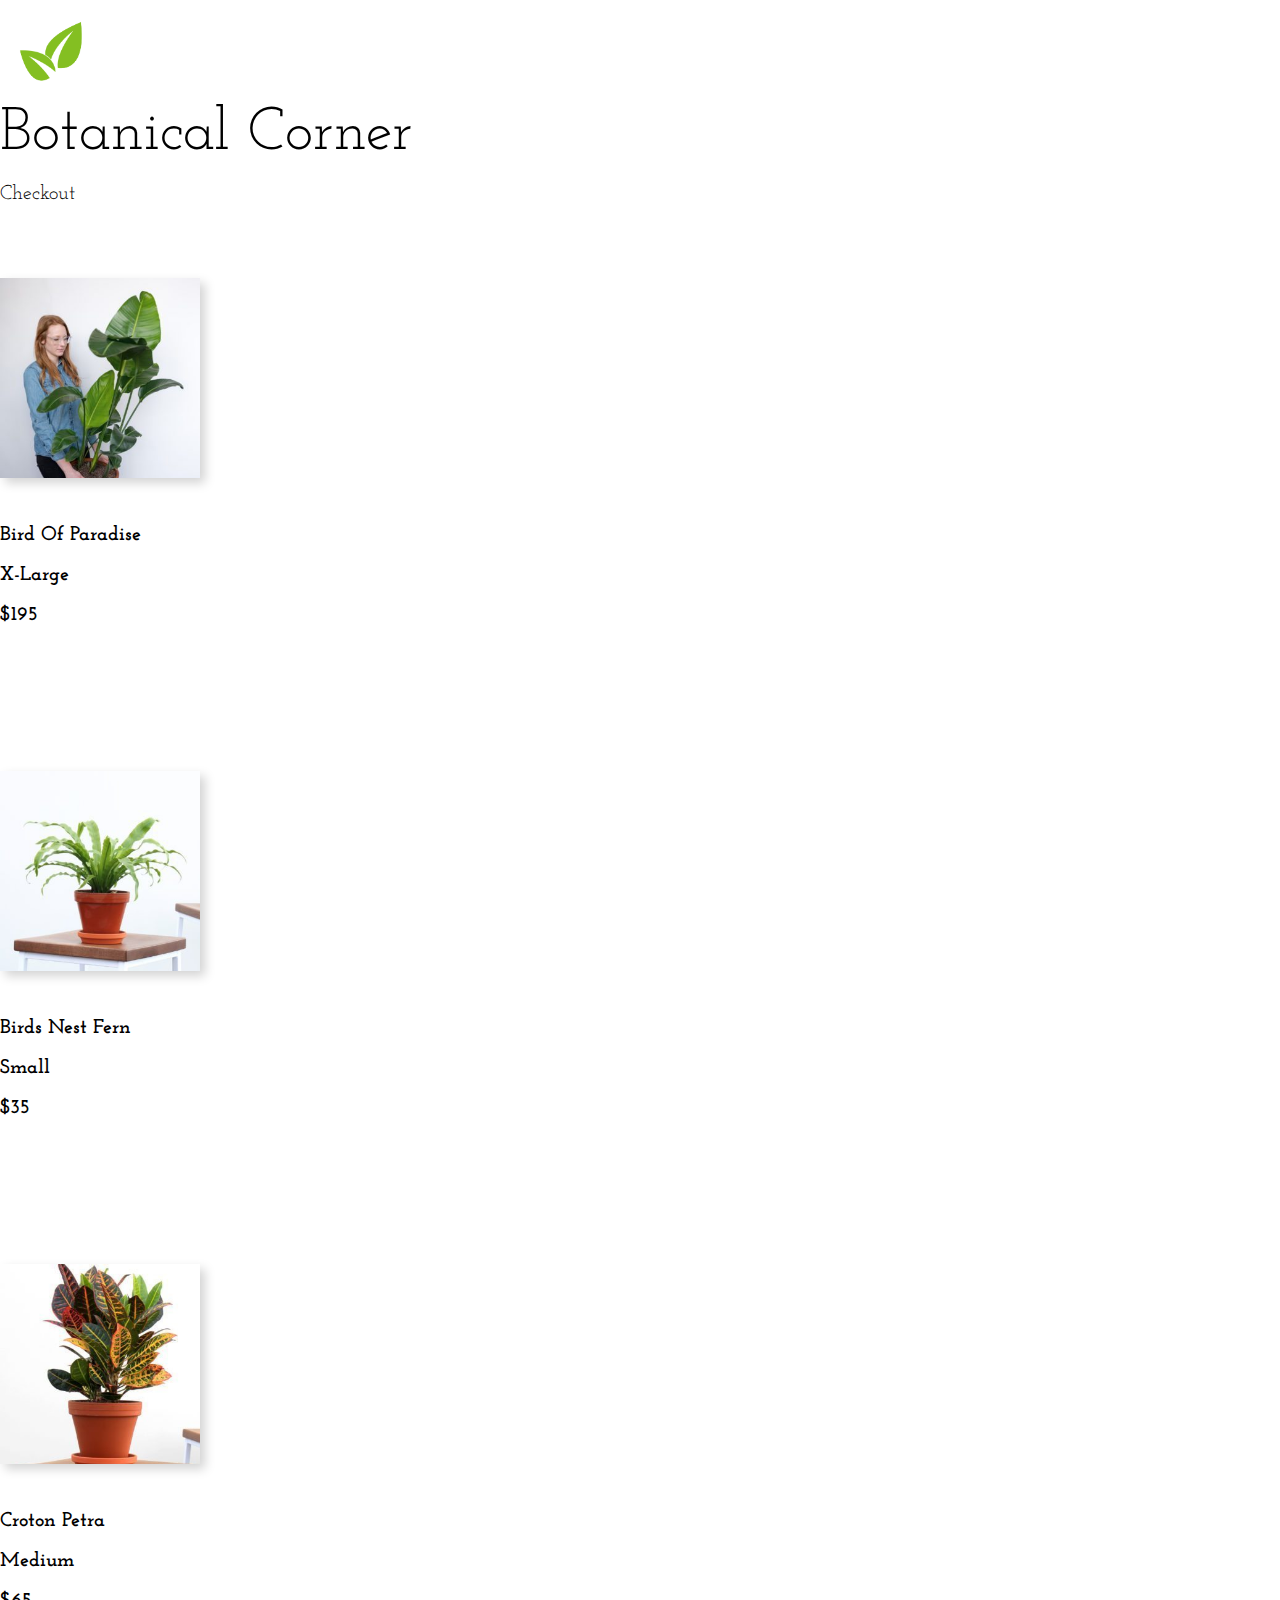
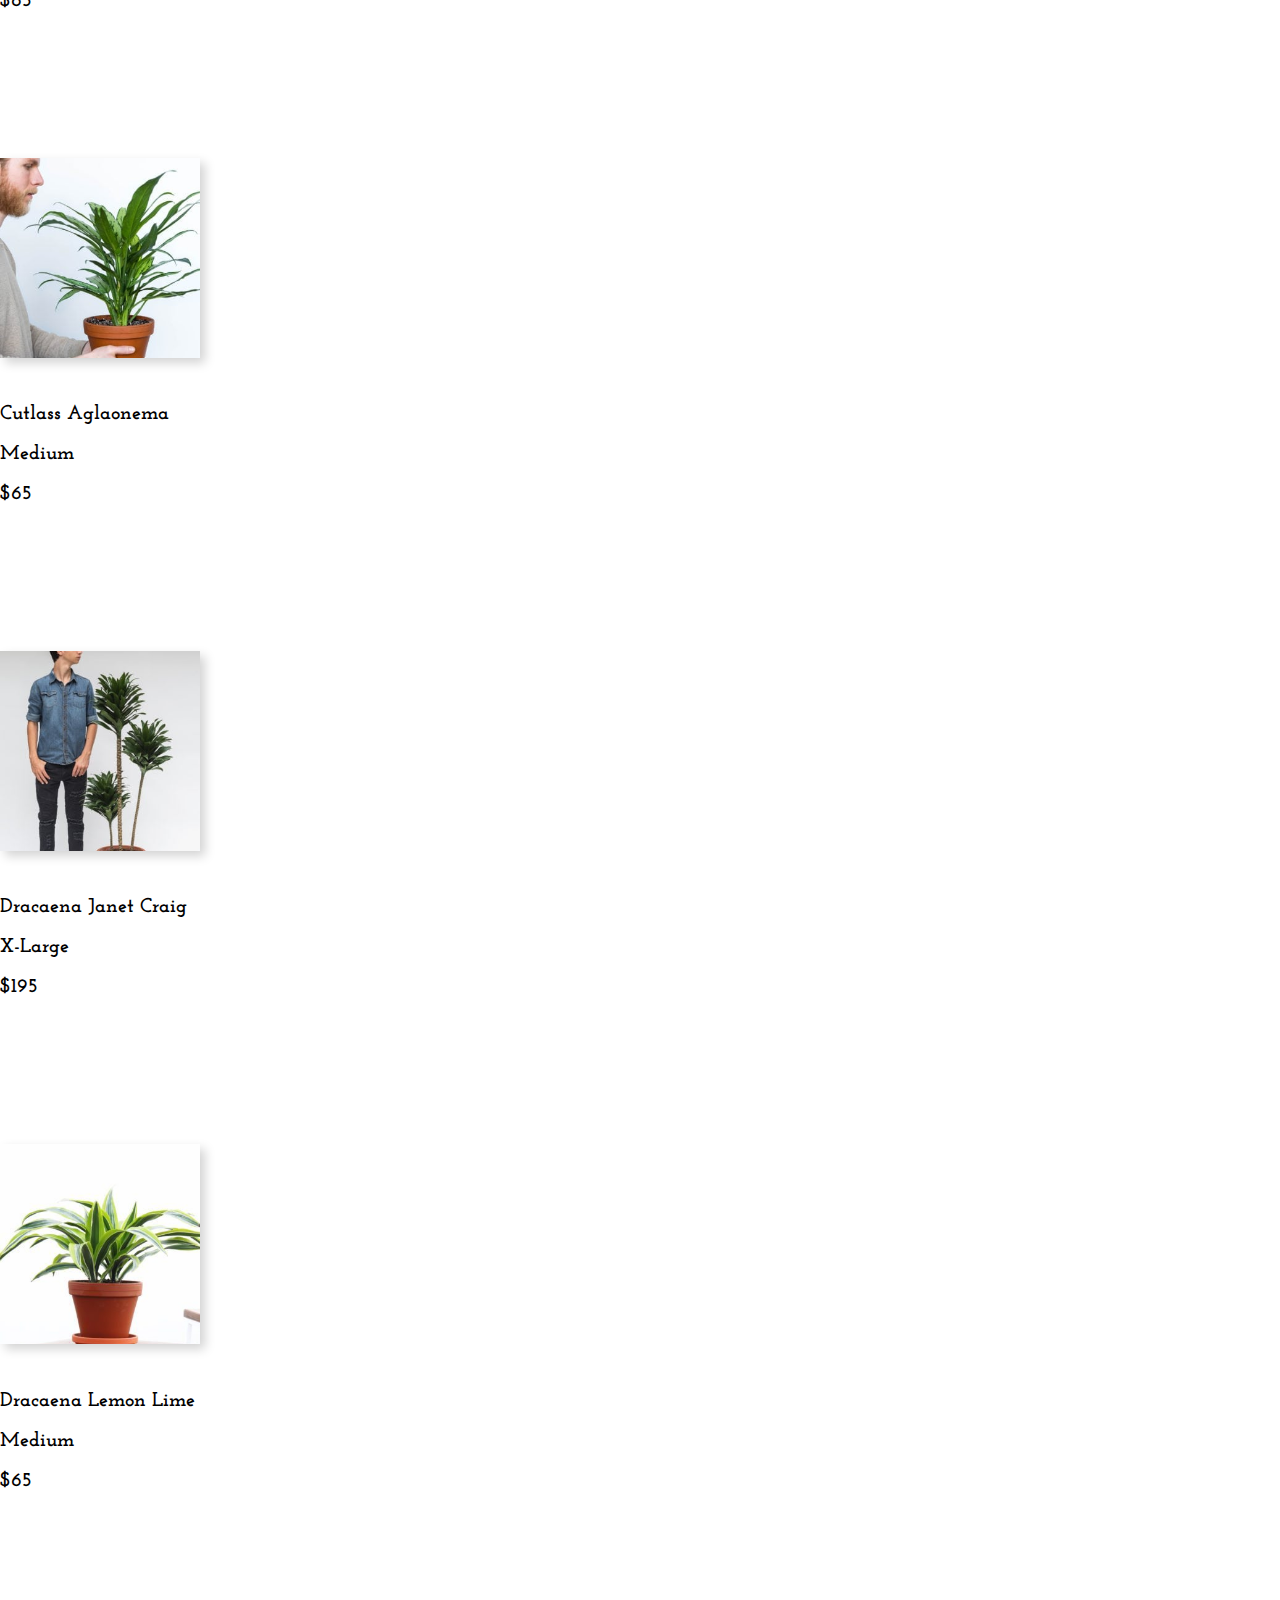
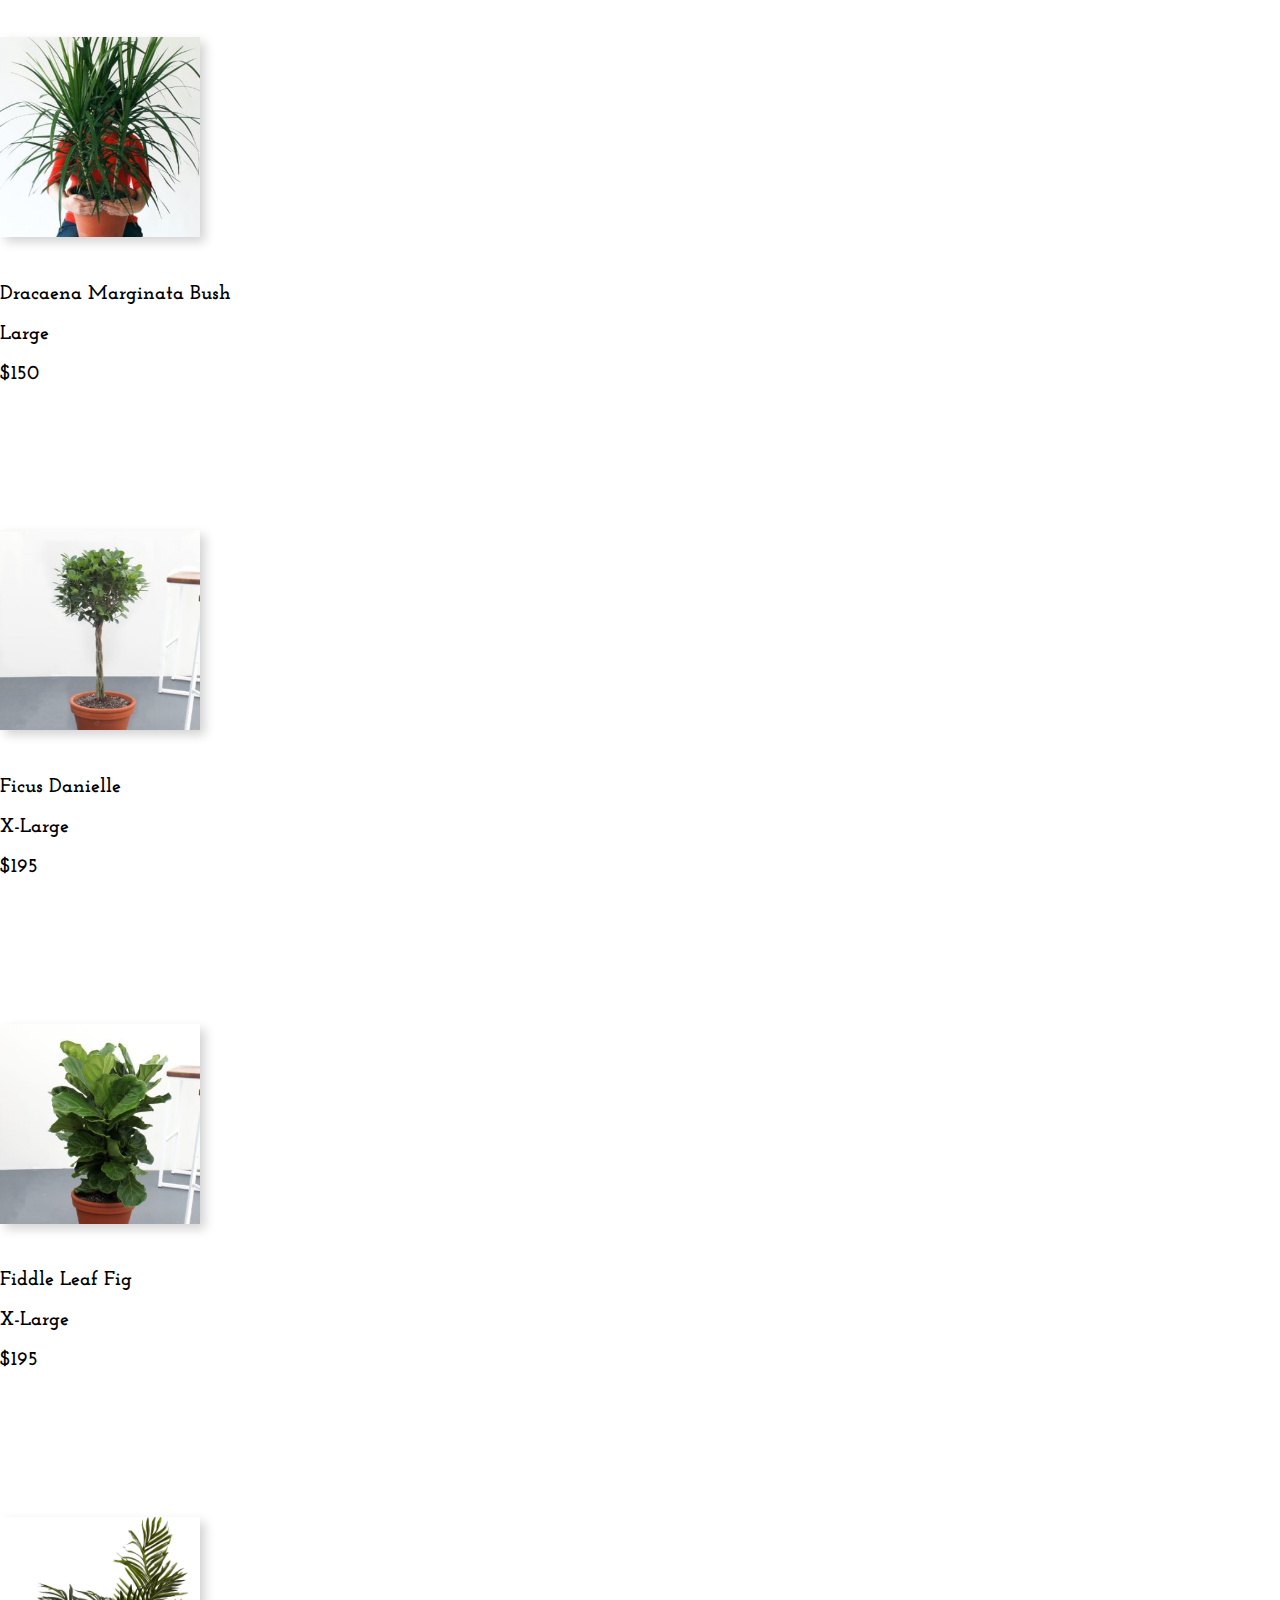
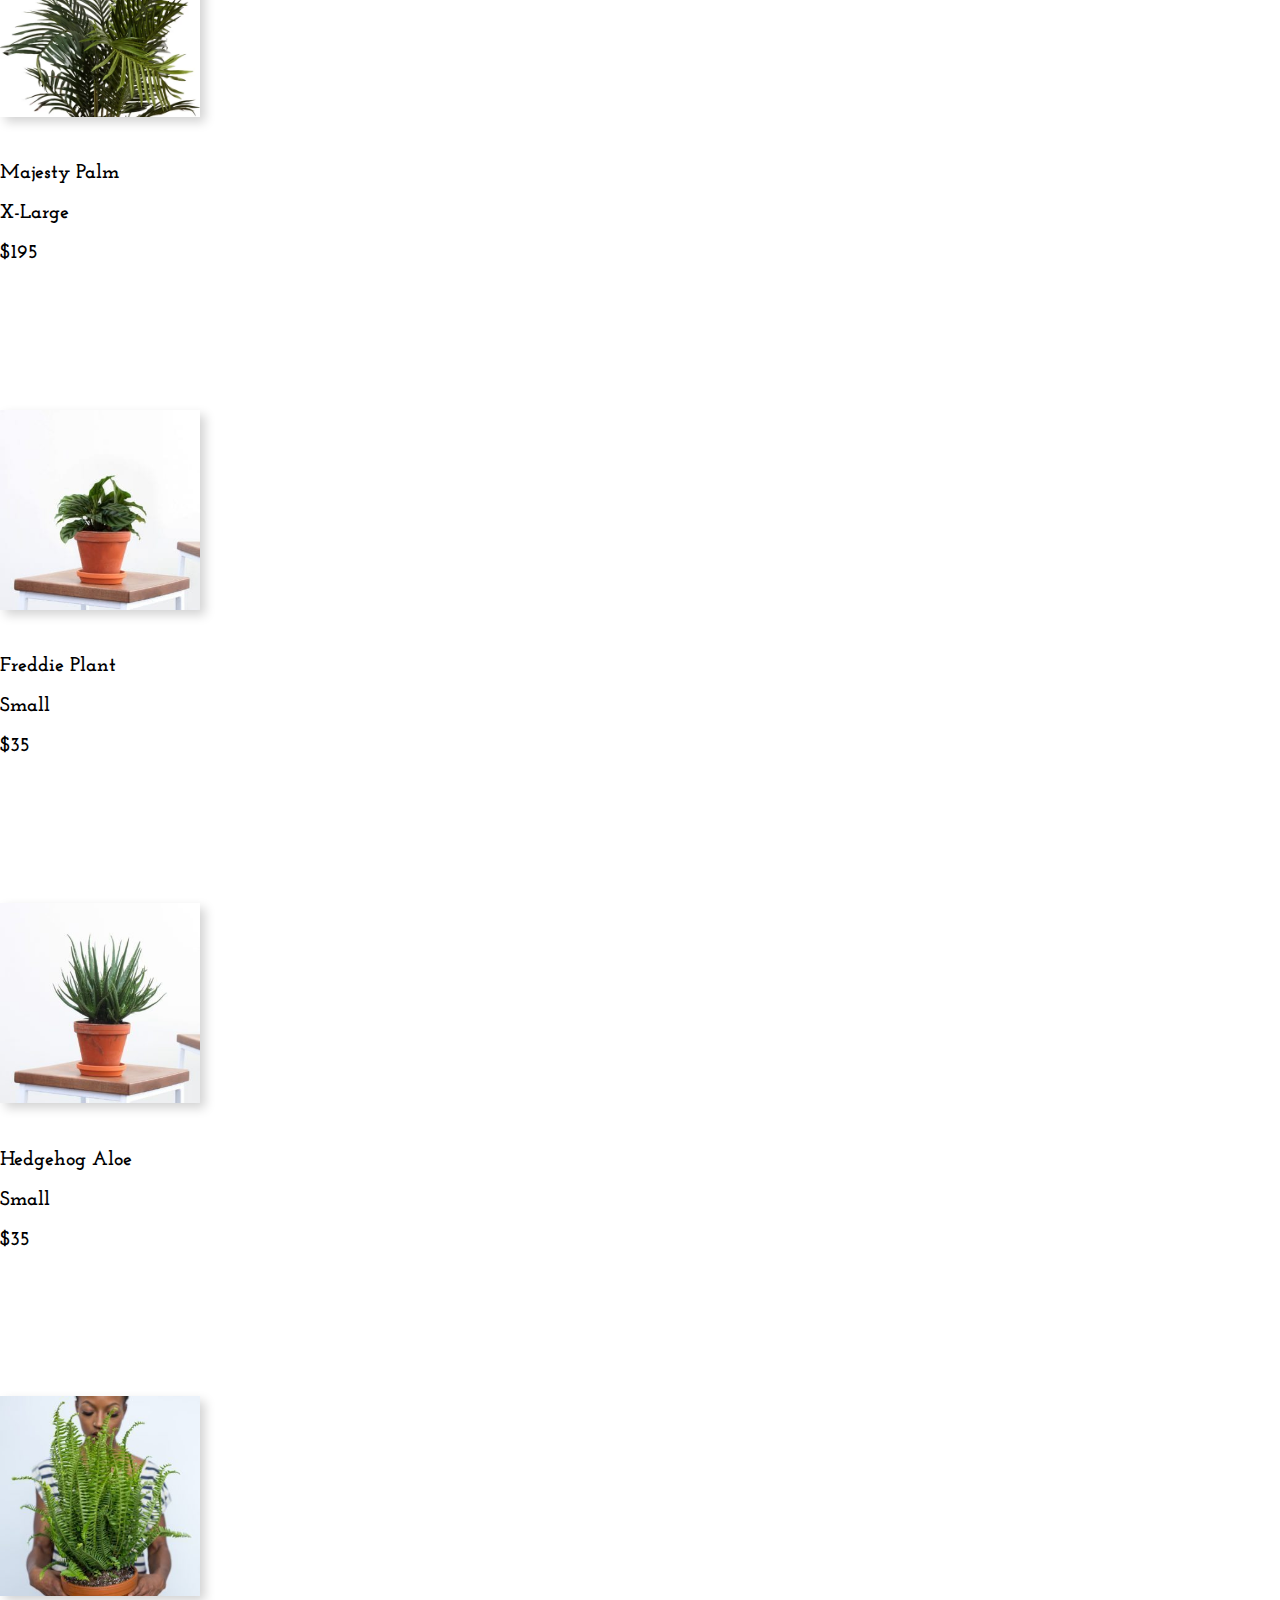
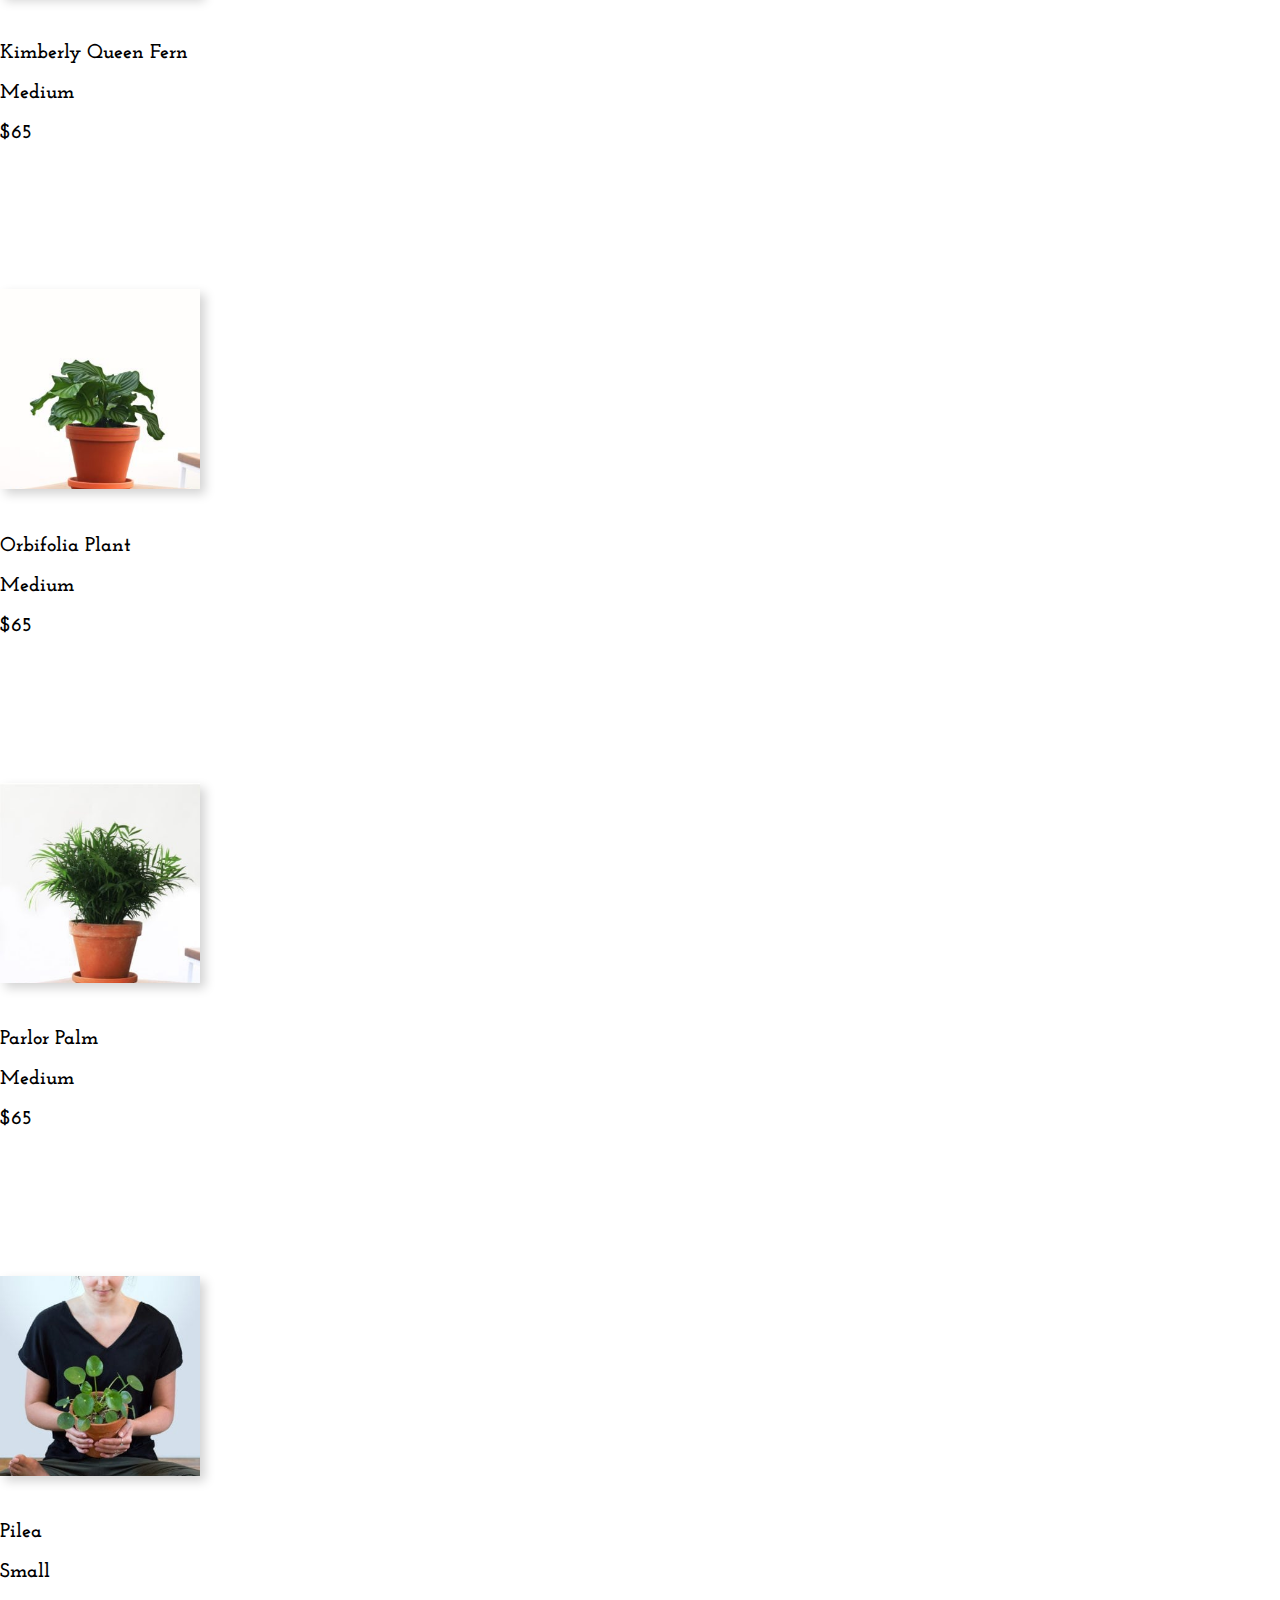
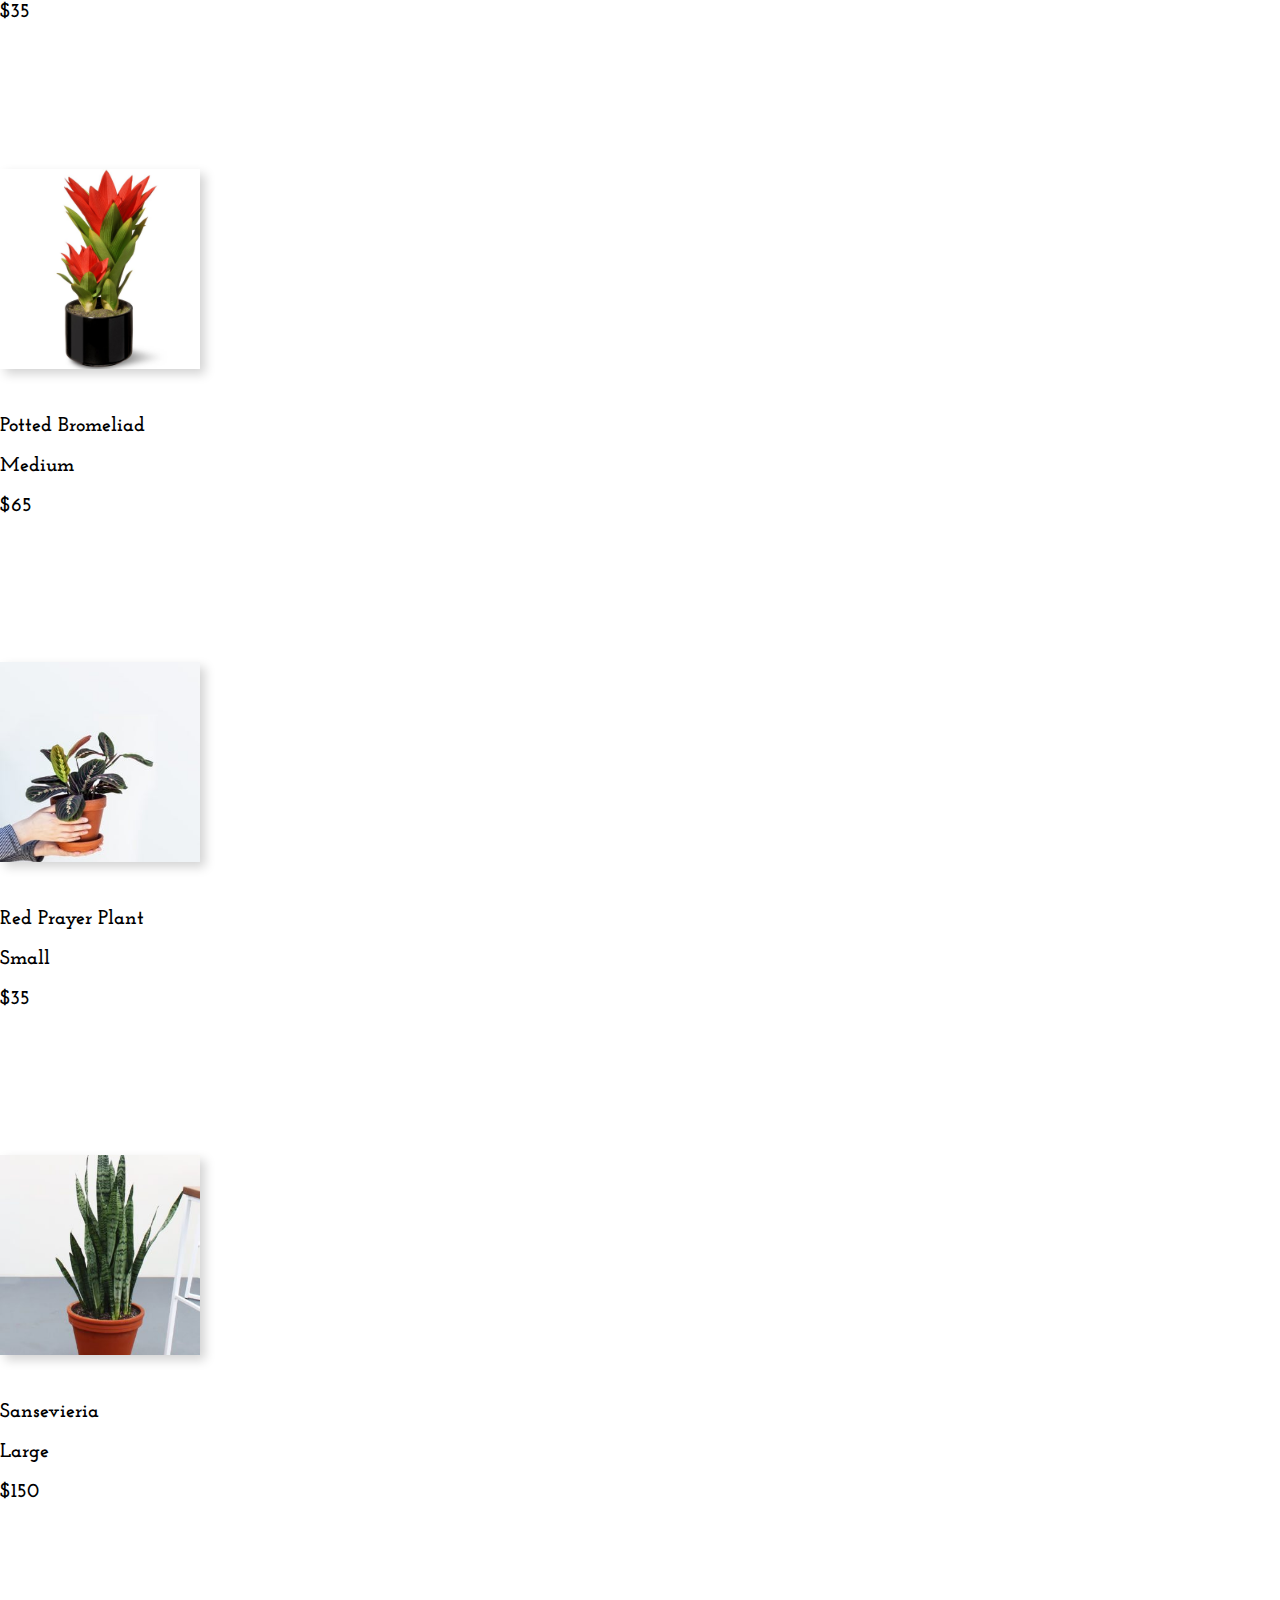
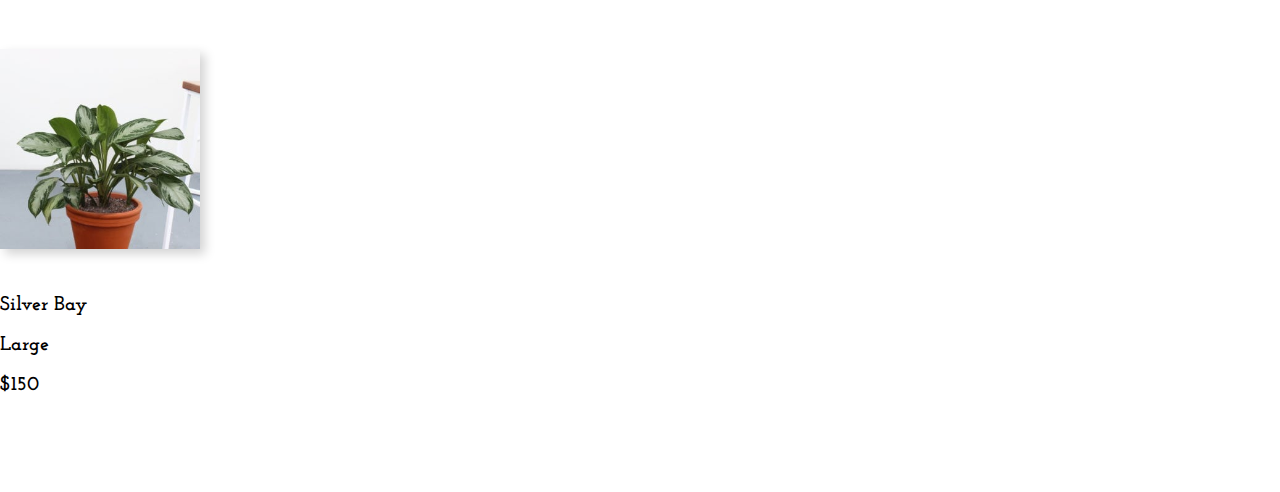
<file: index.html>
<!--hypertext markup language-->
<!DOCTYPE html>

<!-- start html element -->
<html lang="en">

<!--start head element -->

<head>
    <meta charset="UTF-8">
    <title>
        <!--insert title here-->
    </title>
    <!--link to my CSS-->
    <link rel="stylesheet" href="css/main.css">
    <link rel="stylesheet" href="css/animate.css">
    <link rel="stylesheet" href="css/hover.css">
    <!--allows for font awesome icons-->
    <link rel="stylesheet" href="https://use.fontawesome.com/releases/v5.1.1/css/all.css" integrity="sha384-O8whS3fhG2OnA5Kas0Y9l3cfpmYjapjI0E4theH4iuMD+pLhbf6JI0jIMfYcK3yZ" crossorigin="anonymous">
    <!--end fa-->
    <meta name="viewport" content="width=device-width, initial-scale=1.0">
    <!--bootstrap-->
    <link rel="stylesheet" href="https://stackpath.bootstrapcdn.com/bootstrap/4.1.3/css/bootstrap.min.css" integrity="sha384-MCw98/SFnGE8fJT3GXwEOngsV7Zt27NXFoaoApmYm81iuXoPkFOJwJ8ERdknLPMO" crossorigin="anonymous">
    <link href="https://fonts.googleapis.com/css?family=Josefin+Slab|Krub" rel="stylesheet">

    <!--end head element-->
</head>

<!--start body element-->

<body>



    <script type="text/javascript" src="js/main.js"></script>
    <!--javascript-->
    <script src="https://code.jquery.com/jquery-3.3.1.slim.min.js" integrity="sha384-q8i/X+965DzO0rT7abK41JStQIAqVgRVzpbzo5smXKp4YfRvH+8abtTE1Pi6jizo" crossorigin="anonymous"></script>
    <script src="https://cdnjs.cloudflare.com/ajax/libs/popper.js/1.14.3/umd/popper.min.js" integrity="sha384-ZMP7rVo3mIykV+2+9J3UJ46jBk0WLaUAdn689aCwoqbBJiSnjAK/l8WvCWPIPm49" crossorigin="anonymous"></script>
    <script src="https://stackpath.bootstrapcdn.com/bootstrap/4.1.3/js/bootstrap.min.js" integrity="sha384-ChfqqxuZUCnJSK3+MXmPNIyE6ZbWh2IMqE241rYiqJxyMiZ6OW/JmZQ5stwEULTy" crossorigin="anonymous"></script>

    <!--end body element-->
</body>

<!-- end html element-->

</html>
</file>
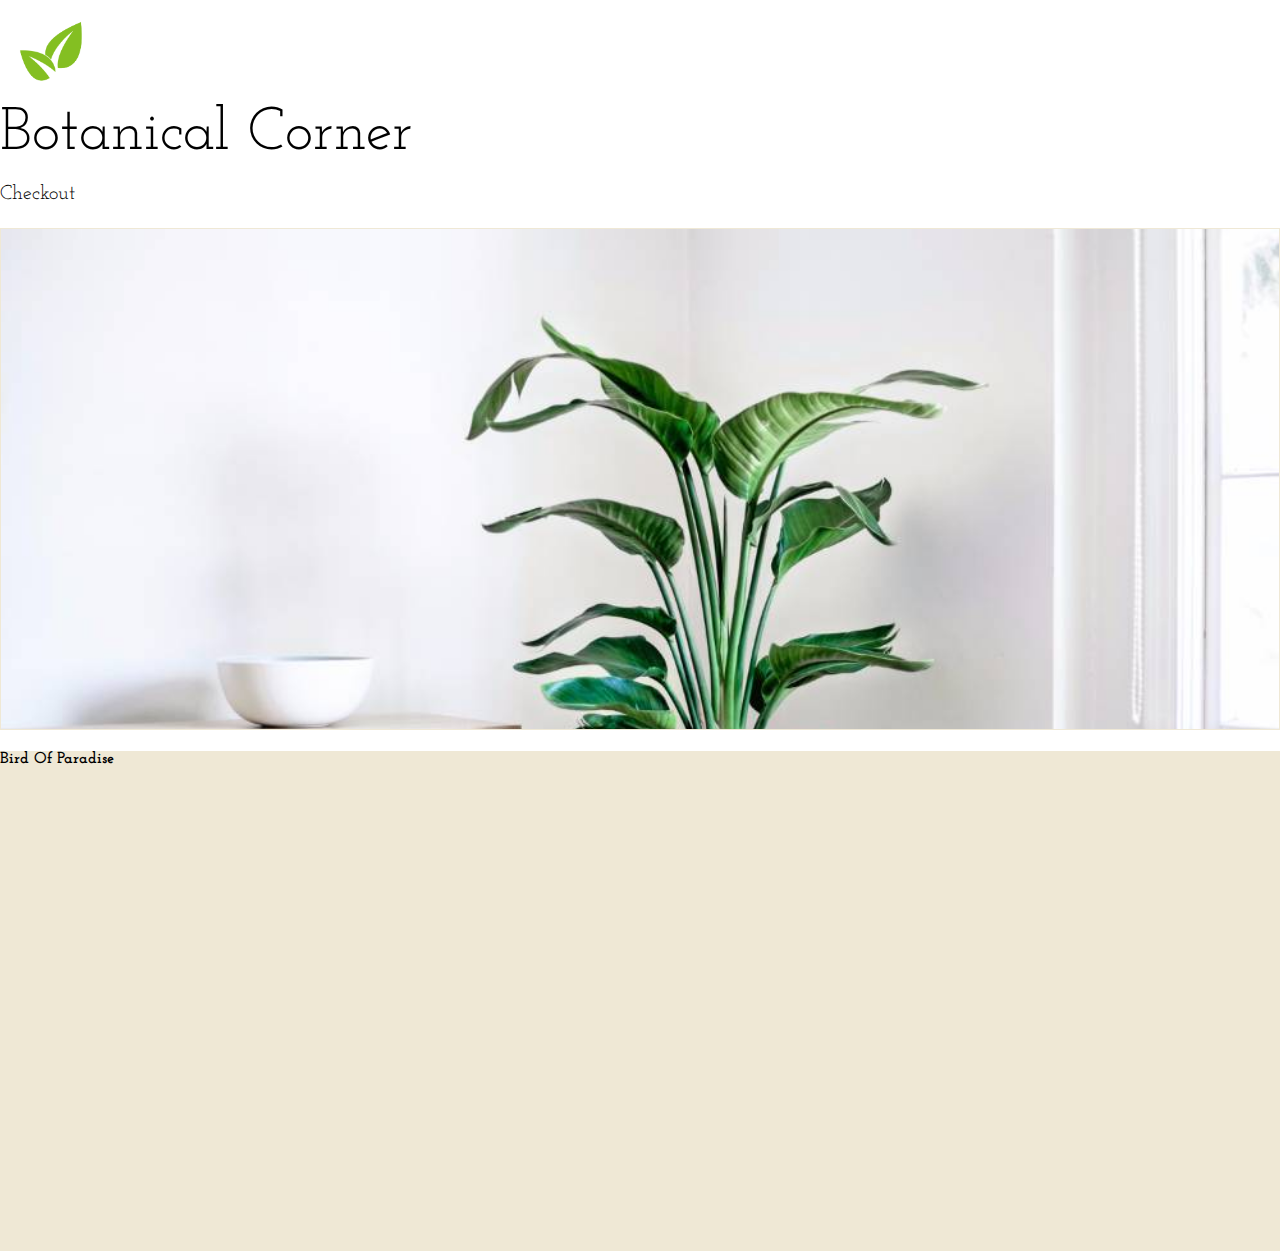
<file: birdofParadise.html>
<!--hypertext markup language-->
<!DOCTYPE html>

<!-- start html element -->
<html lang="en">

<!--start head element -->

<head>
    <meta charset="UTF-8">
    <title>
        <!--insert title here-->
    </title>
    <!--link to my CSS-->
    <link rel="stylesheet" href="css/main.css">
    <link rel="stylesheet" href="css/animate.css">
    <link rel="stylesheet" href="css/hover.css">
    <!--allows for font awesome icons-->
    <link rel="stylesheet" href="https://use.fontawesome.com/releases/v5.1.1/css/all.css" integrity="sha384-O8whS3fhG2OnA5Kas0Y9l3cfpmYjapjI0E4theH4iuMD+pLhbf6JI0jIMfYcK3yZ" crossorigin="anonymous">
    <!--end fa-->
    <meta name="viewport" content="width=device-width, initial-scale=1.0">
    <!--bootstrap-->
    <link rel="stylesheet" href="https://stackpath.bootstrapcdn.com/bootstrap/4.1.3/css/bootstrap.min.css" integrity="sha384-MCw98/SFnGE8fJT3GXwEOngsV7Zt27NXFoaoApmYm81iuXoPkFOJwJ8ERdknLPMO" crossorigin="anonymous">
    <link href="https://fonts.googleapis.com/css?family=Josefin+Slab|Krub" rel="stylesheet">

    <!--end head element-->
</head>

<body>



    <script type="text/javascript" src="js/birdofParadise.js"></script>
    <!--javascript-->
    <script src="https://code.jquery.com/jquery-3.3.1.slim.min.js" integrity="sha384-q8i/X+965DzO0rT7abK41JStQIAqVgRVzpbzo5smXKp4YfRvH+8abtTE1Pi6jizo" crossorigin="anonymous"></script>
    <script src="https://cdnjs.cloudflare.com/ajax/libs/popper.js/1.14.3/umd/popper.min.js" integrity="sha384-ZMP7rVo3mIykV+2+9J3UJ46jBk0WLaUAdn689aCwoqbBJiSnjAK/l8WvCWPIPm49" crossorigin="anonymous"></script>
    <script src="https://stackpath.bootstrapcdn.com/bootstrap/4.1.3/js/bootstrap.min.js" integrity="sha384-ChfqqxuZUCnJSK3+MXmPNIyE6ZbWh2IMqE241rYiqJxyMiZ6OW/JmZQ5stwEULTy" crossorigin="anonymous"></script>

</body>


</html>
</file>
<file: css/main.css>
* {
    transition: 0.5s ease;
}

body {
    padding: 0;
    margin: 0;
    bottom: 0;
}

#container {
    padding-top: 50px;
    padding-bottom: 50px;
}


#item {
    width: 200px;
    height: 200px;
}



#navbar {
    height: 100px;
    background-size: cover;
    background-repeat: no-repeat;
    margin-bottom: 10%;
}

#title {
    font-family: 'Josefin Slab', serif;
    font-size: 60px;
}

.checkout,
i {
    font-size: 20px;
    font-family: 'Josefin Slab', serif;
}

@media (max-width:860px) {
    #title {
        font-size: 35px;
    }
}
</file>
